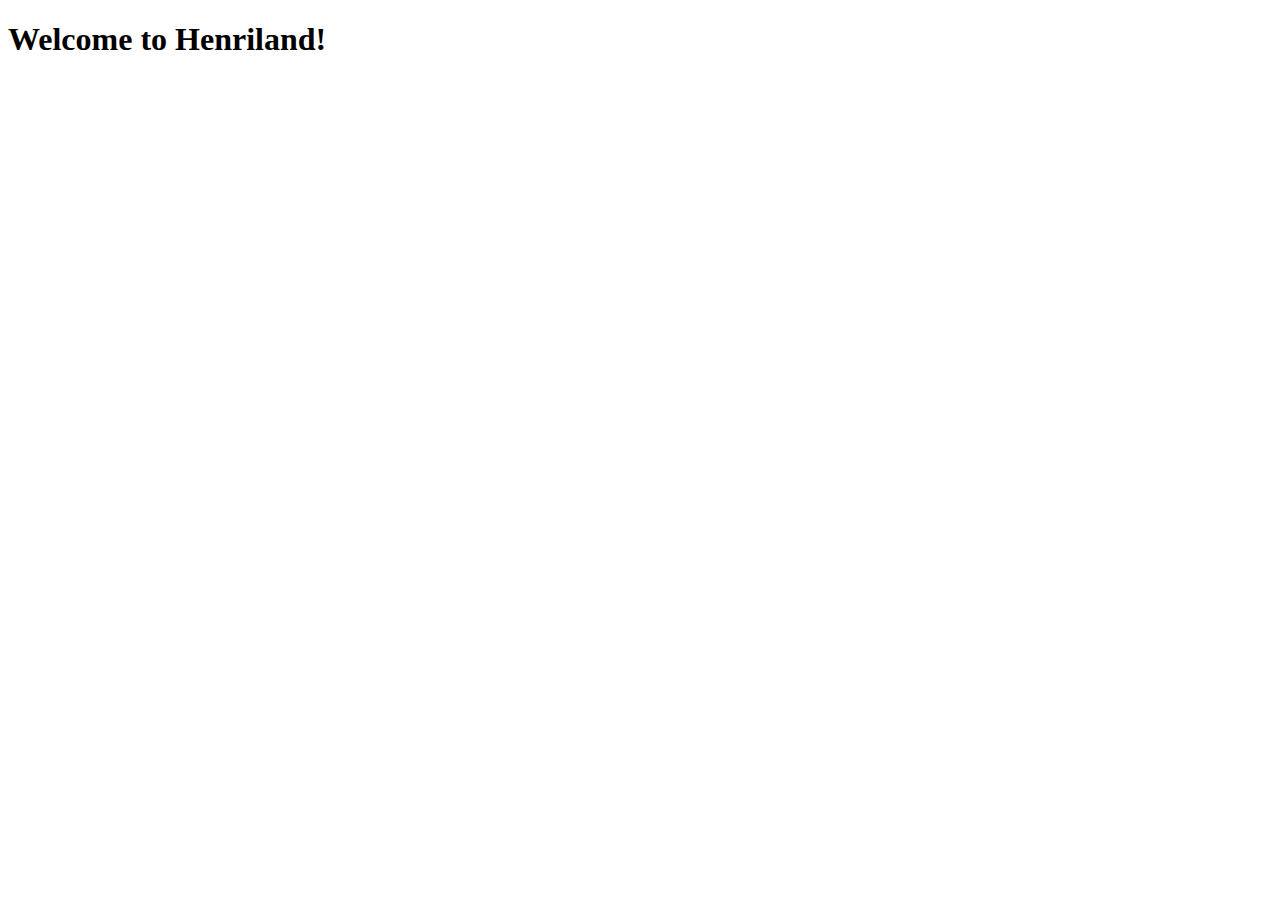
<file: index.html>
<!DOCTYPE HTML PUBLIC "-//W3C//DTD HTML 4.01 Transitional//EN" "http://www.w3.org/TR/html4/loose.dtd">
<html>
    <head>
        <title>This is Henriland!</title>
        <script src="//api.beta.salemove.com/salemove_integration.js"></script>
    </head>
    <body>
        <h1>Welcome to Henriland!</h1>
    </body>
</html>
</file>
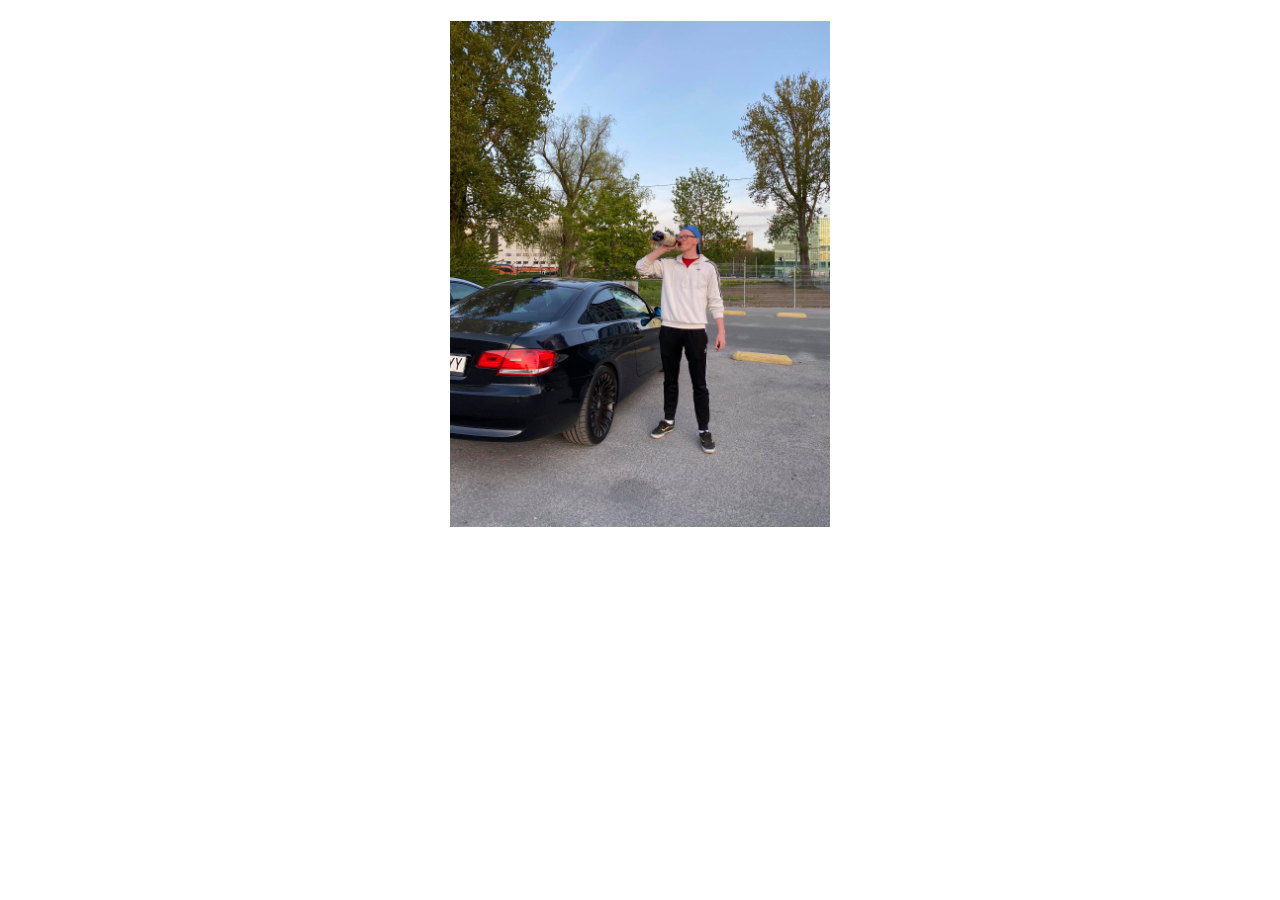
<file: beta/index.html>
<!DOCTYPE HTML PUBLIC "-//W3C//DTD HTML 4.01 Transitional//EN" "http://www.w3.org/TR/html4/loose.dtd">
<html>
    <head>
        <title>This is Henriland!</title>
        <script src="//api.beta.salemove.com/salemove_integration.js"></script>
        <link rel="stylesheet" href="styles.css">
    </head>
    <body>
        <h1>
        </h1>
    
        <img src="../assets/bemm_kali.jpg">
    </body>
</html>
</file>
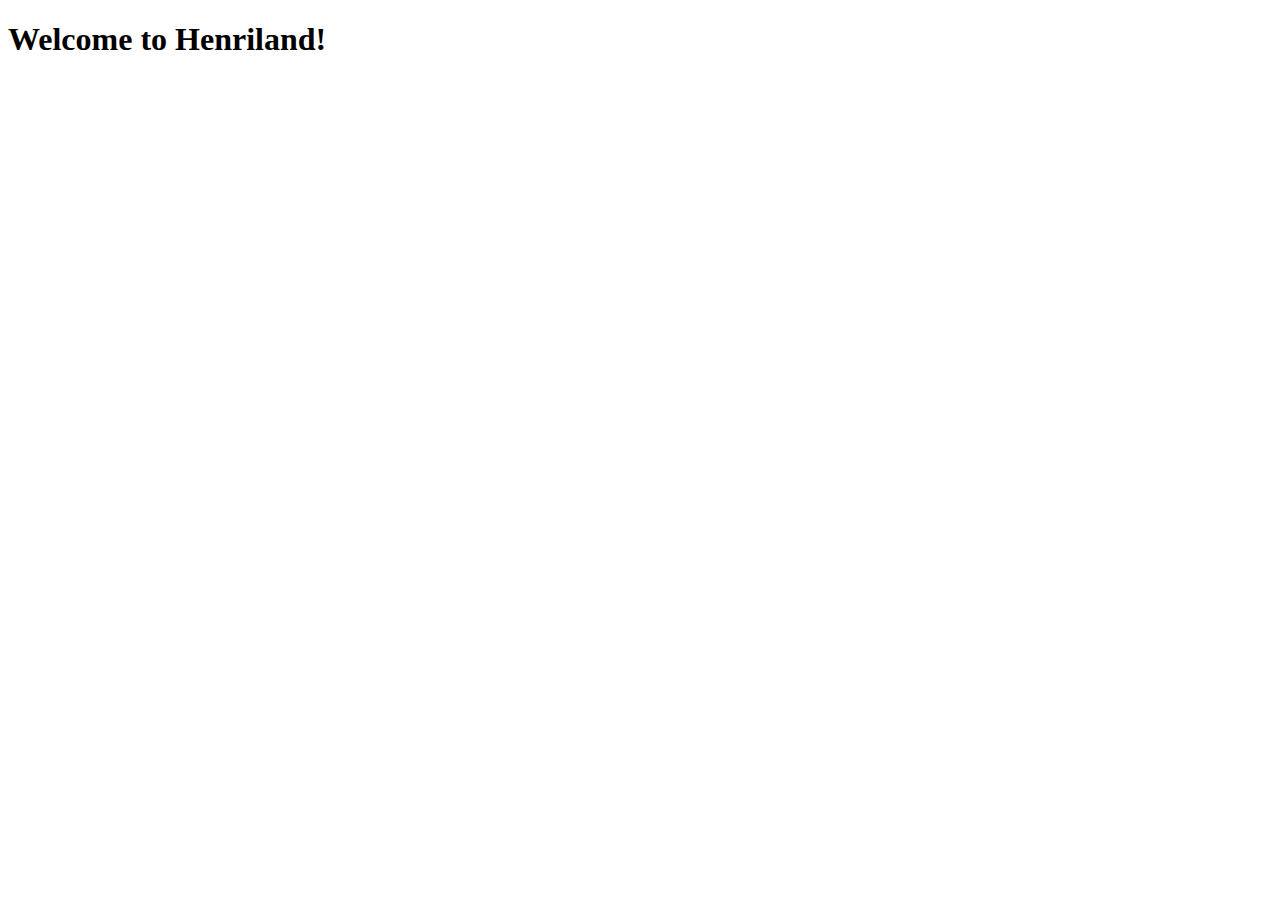
<file: prod/index.html>
<!DOCTYPE HTML PUBLIC "-//W3C//DTD HTML 4.01 Transitional//EN" "http://www.w3.org/TR/html4/loose.dtd">
<html>
    <head>
        <title>This is Henriland!</title>
        <script src="//api.salemove.com/salemove_integration.js"></script>
    </head>
    <body>
        <h1>Welcome to Henriland!</h1>
    </body>
</html>
</file>
<file: beta/styles.css>
img {
    display: block;
    margin-left: auto;
    margin-right: auto;
    width: 30%;
}
</file>
